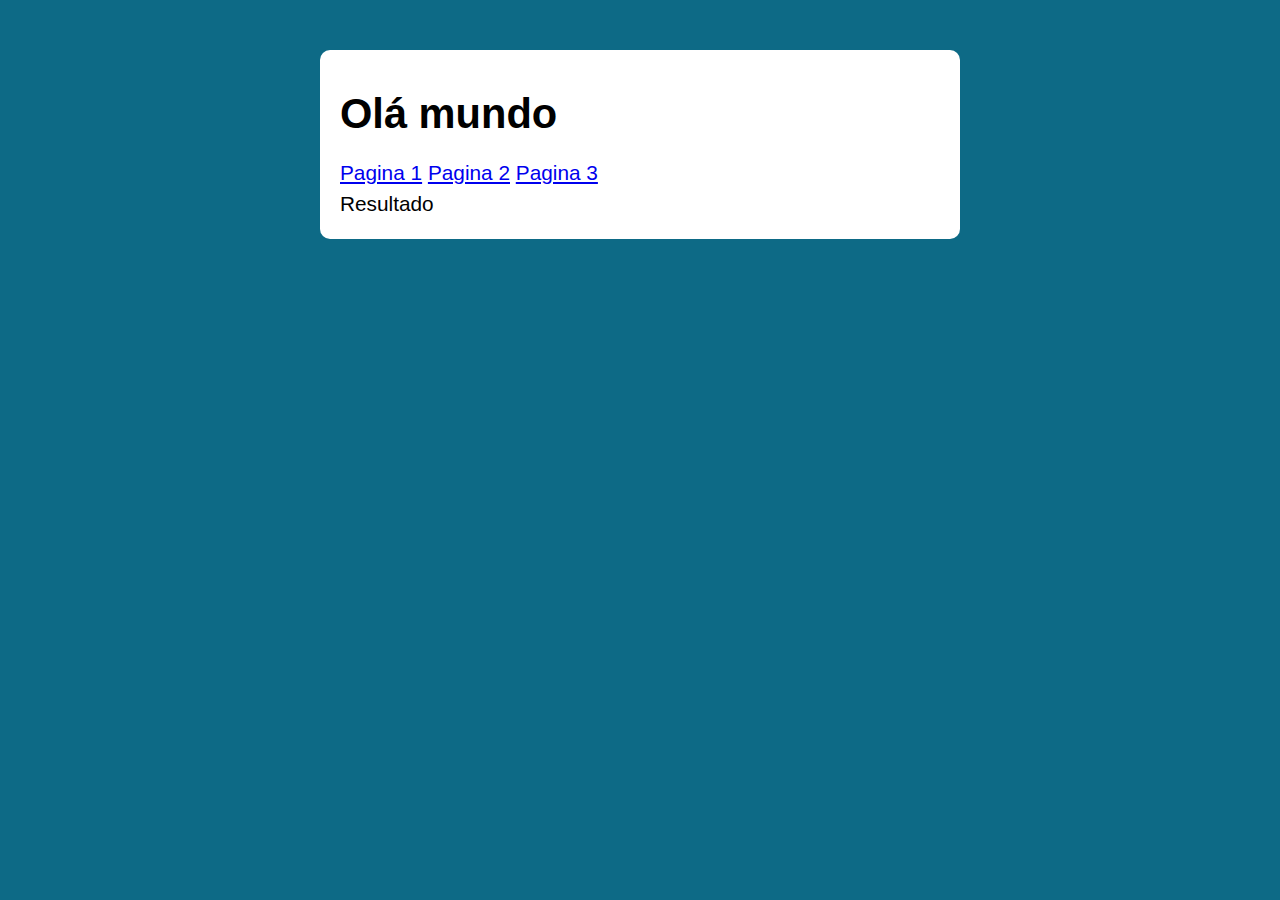
<file: index.html>
<!DOCTYPE html>
<html lang="pt-BR">
<head>
    <meta charset="UTF-8">
    <link rel="stylesheet" href="./assets/css/style.css">
    <title>Document</title>
</head>
<body>
    <section class="container">
        <h1>Olá mundo</h1>
        <a href="pagina1.html">Pagina 1</a>
        <a href="pagina2.html">Pagina 2</a>
        <a href="pagina3.html">Pagina 3</a>
        <div class="resultado">Resultado</div>
    </section>

    <script src="./assets/js/main.js"></script>
</body>
</html>
</file>
<file: assets/css/style.css>
/*@import url("https://fonts.googleapis.com/css2?family= Open+Sans:wght@400;700 & display =swap");*/
:root {
    --primary-color: rgb(13, 106, 134);
    --primary-color-darker: rgb(9, 48, 56);
  }
  
  * {
    box-sizing: border-box;
    outline: 0;
  }
  
  body {
    margin: 0;
    padding: 0;
    background: var(--primary-color);
    font-family: "Open sans", sans-serif;
    font-size: 1.3em;
    line-height: 1.5em;
  }
  
  .container {
    max-width: 640px;
    margin: 50px auto;
    background: #fff;
    padding: 20px;
    border-radius: 10px;
  }
</file>
